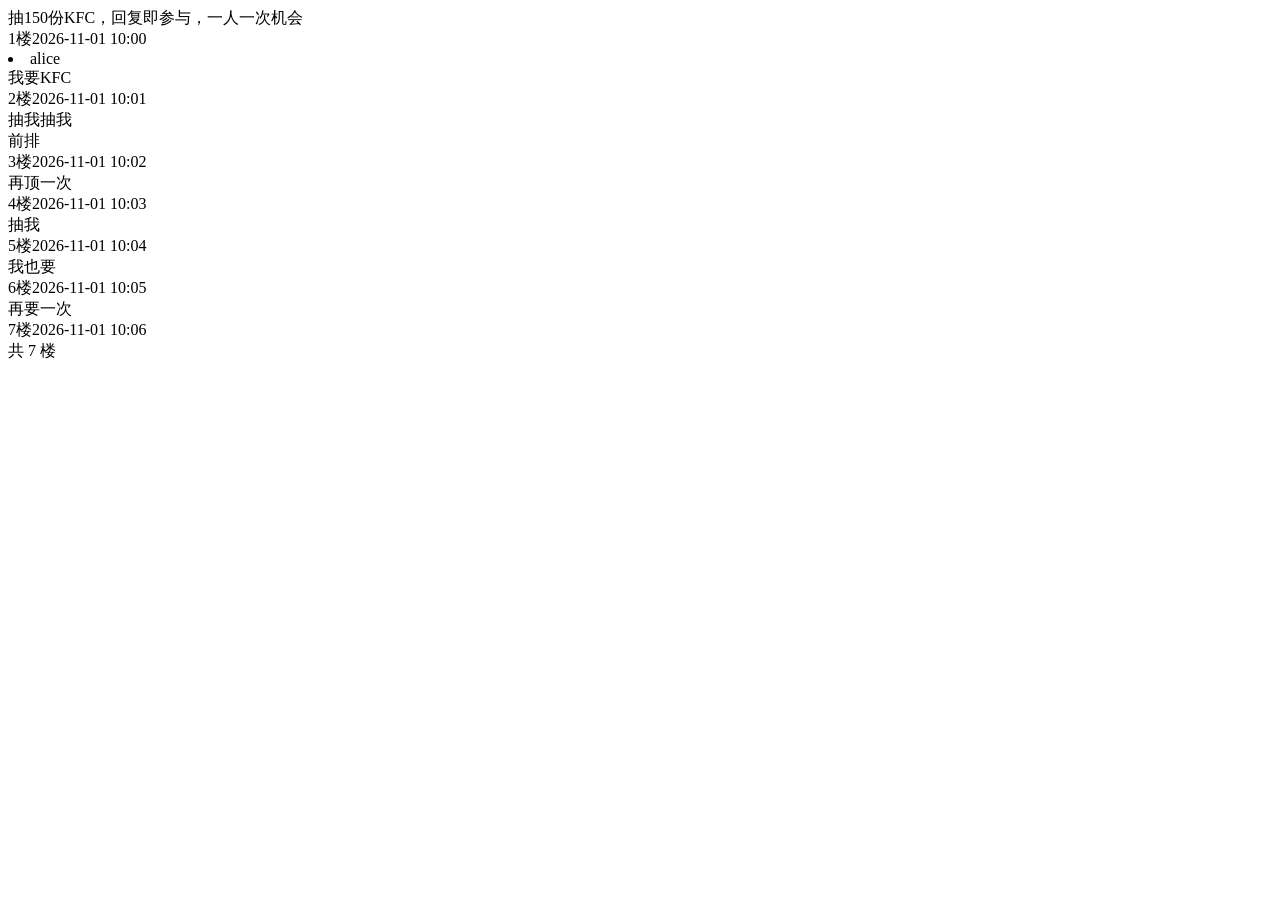
<file: tests/fixtures/thread_p1.html>
<!DOCTYPE html>
<html lang="zh-CN"><head><meta charset="utf-8"><title>抽150份KFC，回复即参与_百度贴吧</title></head>
<body>
<div class="l_post l_post_bright j_l_post clearfix  lz " data-field='{"author":{"user_id":1001,"user_name":"op_user","portrait":"tb.1.op","user_nickname":"楼主大人"},"content":{"post_id":90001,"date":"2026-11-01 10:00","content":"抽150份KFC，回复即参与，一人一次机会"},"lp_type":0}'>
  <div class="p_content">抽150份KFC，回复即参与，一人一次机会</div>
  <div class="core_reply_tail"><span class="tail-info">1楼</span><span class="tail-info">2026-11-01 10:00</span></div>
</div>
<div class="l_post l_post_bright j_l_post clearfix " data-field='{"author":{"user_id":2002,"user_name":"alice","portrait":"tb.1.bbb","user_nickname":"爱丽丝"},"content":{"post_id":90002,"date":"2026-11-01 10:01","content":"我要KFC"},"lp_type":0}'>
  <li class="d_name" data-field='{"id":2002,"name":"alice"}'>alice</li>
  <div class="p_content">我要KFC</div>
  <div class="core_reply_tail"><span class="tail-info">2楼</span><span class="tail-info">2026-11-01 10:01</span></div>
</div>
<div class="l_post l_post_bright j_l_post clearfix " data-field='{"author":{"user_id":2003,"user_name":"bob","portrait":"tb.1.ccc","user_nickname":"鲍勃"},"content":{"post_id":90003,"date":"2026-11-01 10:02","content":"抽我抽我<br/>前排"},"lp_type":0}'>
  <div class="p_content">抽我抽我<br/>前排</div>
  <div class="core_reply_tail"><span class="tail-info">3楼</span><span class="tail-info">2026-11-01 10:02</span></div>
</div>
<div class="l_post l_post_bright j_l_post clearfix " data-field='{"author":{"user_id":2002,"user_name":"alice","portrait":"tb.1.bbb","user_nickname":"爱丽丝"},"content":{"post_id":90004,"date":"2026-11-01 10:03","content":"再顶一次"},"lp_type":0}'>
  <div class="p_content">再顶一次</div>
  <div class="core_reply_tail"><span class="tail-info">4楼</span><span class="tail-info">2026-11-01 10:03</span></div>
</div>
<div class="l_post l_post_bright j_l_post clearfix " data-field="{&quot;author&quot;:{&quot;user_id&quot;:2004,&quot;user_name&quot;:&quot;carol&quot;,&quot;portrait&quot;:&quot;tb.1.ddd&quot;,&quot;user_nickname&quot;:&quot;卡罗尔&quot;},&quot;content&quot;:{&quot;post_id&quot;:90005,&quot;date&quot;:&quot;2026-11-01 10:04&quot;,&quot;content&quot;:&quot;抽我&quot;},&quot;lp_type&quot;:0}">
  <div class="p_content">抽我</div>
  <div class="core_reply_tail"><span class="tail-info">5楼</span><span class="tail-info">2026-11-01 10:04</span></div>
</div>
<div class="l_post l_post_bright j_l_post clearfix " data-field='{"author":{"user_id":0,"user_name":"","portrait":"","user_nickname":"匿名用户"},"content":{"post_id":90006,"date":"2026-11-01 10:05","content":"我也要"},"lp_type":0}'>
  <div class="p_content">我也要</div>
  <div class="core_reply_tail"><span class="tail-info">6楼</span><span class="tail-info">2026-11-01 10:05</span></div>
</div>
<div class="l_post l_post_bright j_l_post clearfix " data-field='{"author":{"user_id":0,"user_name":"","portrait":"","user_nickname":"匿名用户"},"content":{"post_id":90007,"date":"2026-11-01 10:06","content":"再要一次"},"lp_type":0}'>
  <div class="p_content">再要一次</div>
  <div class="core_reply_tail"><span class="tail-info">7楼</span><span class="tail-info">2026-11-01 10:06</span></div>
</div>
<div class="core_reply_component">
  <div class="post-tail-wrap"><span class="tail-info">共 7 楼</span></div>
</div>
</body></html>
</file>
